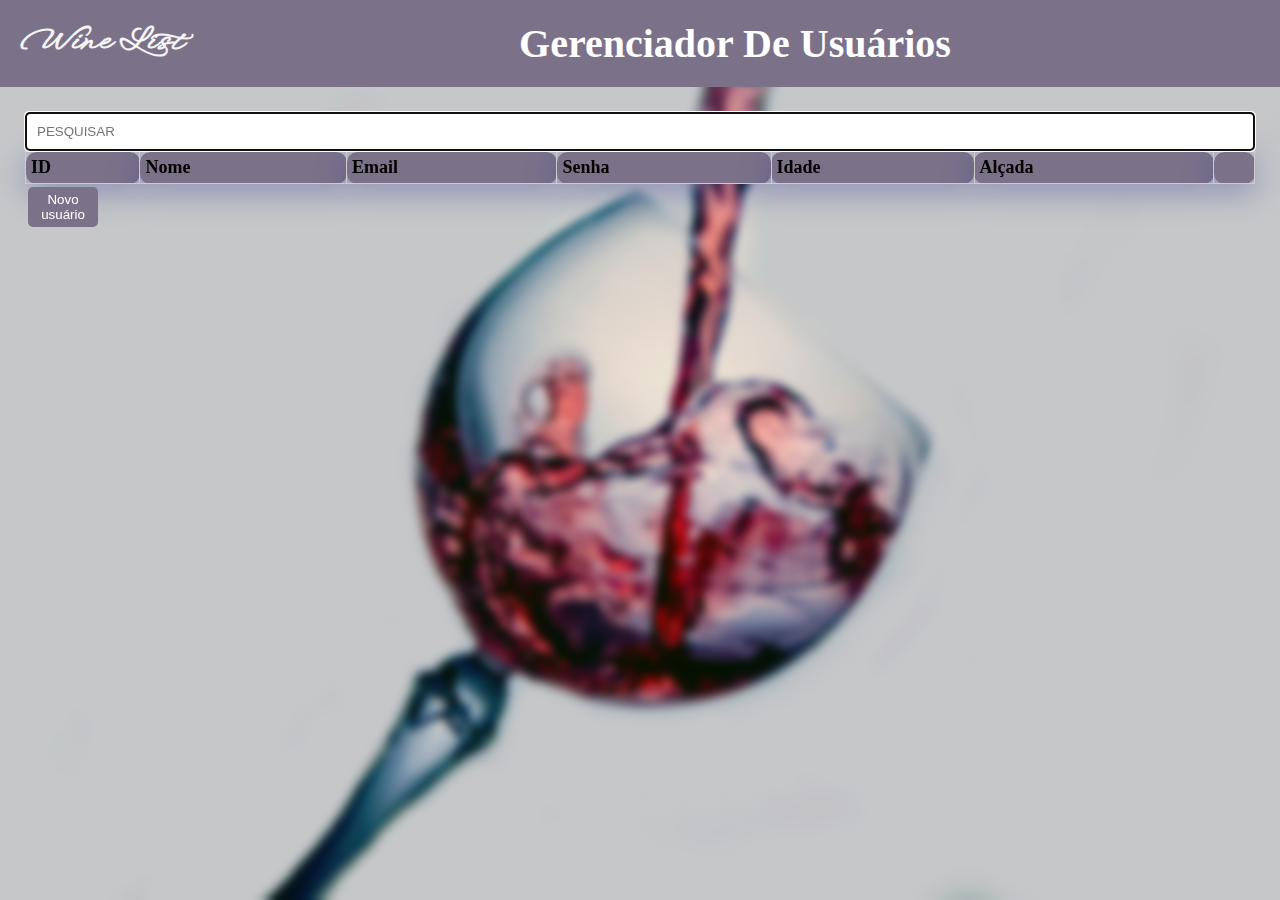
<file: Gerenciador/index.html>
<!DOCTYPE html>
<html lang="en">
  <head>
    <meta charset="UTF-8" />
    <meta http-equiv="X-UA-Compatible" content="IE=edge" />
    <meta name="viewport" content="width=device-width, initial-scale=1.0" />
    <title>Gerenciador de Usuários</title>
    <link rel="stylesheet" href="https://cdnjs.cloudflare.com/ajax/libs/font-awesome/6.1.0/css/all.min.css" integrity="sha512-10/jx2EXwxxWqCLX/hHth/vu2KY3jCF70dCQB8TSgNjbCVAC/8vai53GfMDrO2Emgwccf2pJqxct9ehpzG+MTw==" crossorigin="anonymous" referrerpolicy="no-referrer" />
    <link rel="preconnect" href="https://fonts.googleapis.com">
    <link rel="preconnect" href="https://fonts.gstatic.com" crossorigin>
    <link href="https://fonts.googleapis.com/css2?family=WindSong&display=swap" rel="stylesheet">
    <link rel="stylesheet" href="style.css">
  </head>
  <body>

    <header>
      <div class="navbar">
        <div class="elementos">
        <h1 class="wine">Wine List</h1>
        <h1 class="title">Gerenciador De Usuários</h1>
        <i class="fa-solid fa-right-from-bracket"></i>
      </div>
      </div>
    </header>

</head>
<body page='lista'>
  
  <div id='listaRegistros'>
      
      <div class="all">
      <div style='display: flex;'>
          <input class="pesquisar" style='flex:1' placeholder="PESQUISAR" autofocus id='inputPesquisa' />
      </div>

      <table>
          <thead>
              <tr>
                  <th>ID</th>
                  <th>Nome</th>
                  <th>Email</th>
                  <th>Senha</th>
                  <th>Idade</th>
                  <th>Alçada</th>
                  <th></th>
              </tr>
          </thead>
          <tbody id='listaRegistrosBody'></tbody>
      </table>

      <div>
          <button onclick="vizualizar('cadastro', true)">Novo usuário</button>
        </div>
      </div>

  </div>

  <form id='cadastroRegistro'>

      <div style="display: none;" class='label'>
          <div>ID</div>
          <div>
              <input type='number' readonly id='id' />
          </div>
      </div>

      <div class='label'>
          <div>Nome</div>
          <div>
              <input required id='nome' />
          </div>
      </div>

      <div class='label'>
          <div>Email</div>
          <div>
              <input required type='email' id='email' />
          </div>
      </div>

      <div class='label'>
          <div>Senha</div>
          <div>
              <input required type='password' id='senha'/>
          </div>
      </div>

      <div class='label'>
          <div>Idade</div>
          <div>
              <input required type='number' id='idade' />
          </div>
      </div>

      <div class='label'>
          <div>
            <div class="custom-select">
              <select required name="Alçada" id="alcada">
                <option selected disabled value="">Alçada:</option>
                <option value="presidente">Presidente</option>
                <option value="gerente">Gerente</option>
                <option value="secretario">Secrtário</option>
              </select>
            </div>
        </div>
      </div>

      <div>
          <button type="submit">Salvar</button>
          <button onclick="vizualizar('lista')" class="cinza" type='button'>Cancelar</button>
      </div>

      <script src="menu.js"></script> 

  </form>

    
    <!-- <footer> -->
      <!-- <div class="footer"> -->
        <!-- <i class="fa-brands fa-linkedin"></i> -->
      <!-- </div> -->
    <!-- </footer> -->
  </body>
  </html>
</file>
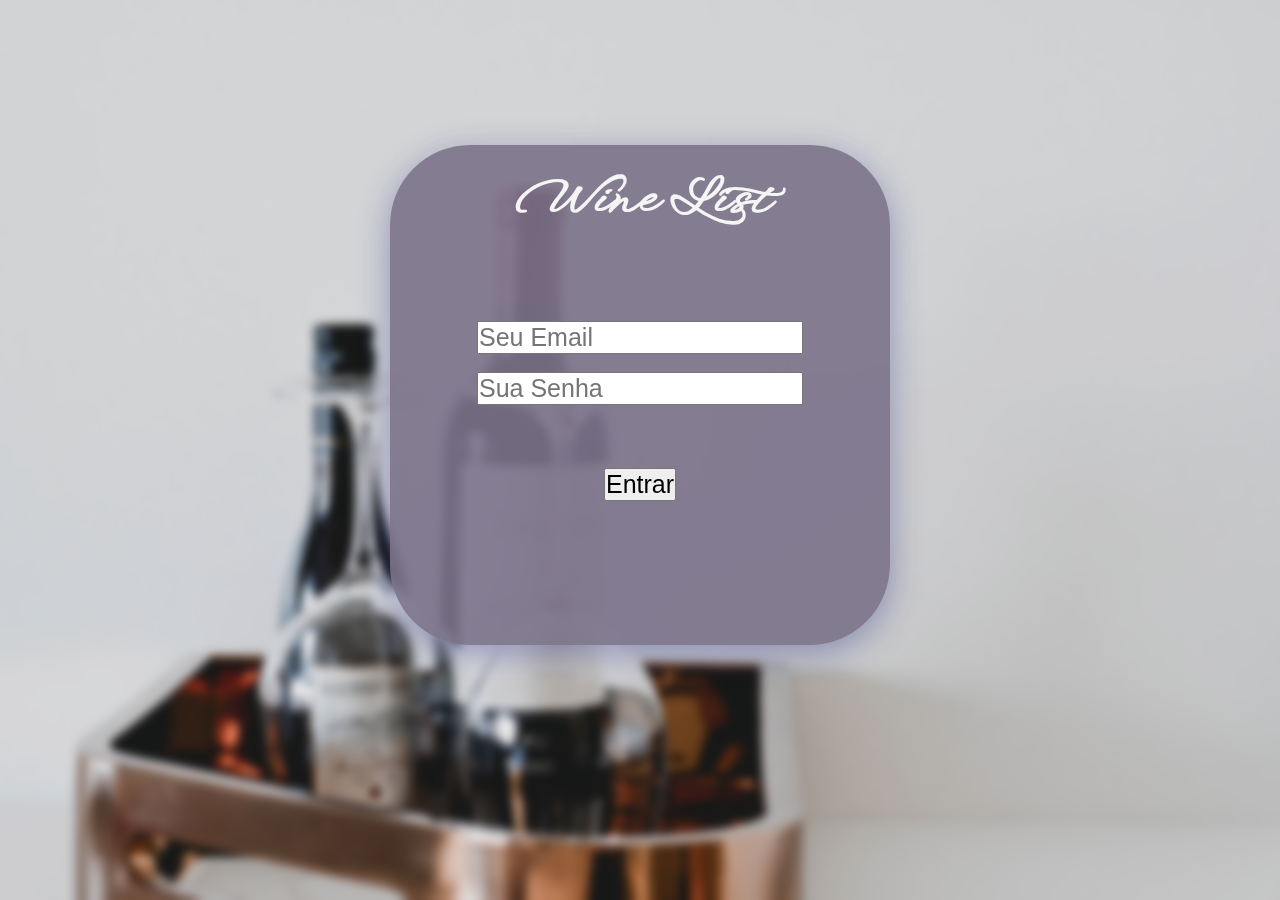
<file: login.html>
<!DOCTYPE html>
<html lang="en">
<head>
    <meta charset="UTF-8">
    <meta http-equiv="X-UA-Compatible" content="IE=edge">
    <meta name="viewport" content="width=device-width, initial-scale=1.0">
    <link rel="stylesheet" href="login.css">
    <link rel="stylesheet" href="https://cdnjs.cloudflare.com/ajax/libs/font-awesome/6.1.0/css/all.min.css" integrity="sha512-10/jx2EXwxxWqCLX/hHth/vu2KY3jCF70dCQB8TSgNjbCVAC/8vai53GfMDrO2Emgwccf2pJqxct9ehpzG+MTw==" crossorigin="anonymous" referrerpolicy="no-referrer" />
    <link href="https://fonts.googleapis.com/css2?family=WindSong&display=swap" rel="stylesheet">
    <title>Login</title>
</head>
<body>

    <header>
        <div class="menu">
          <div class="title">
          <h1 class="wine">Wine List</h1>
          </div>
          <div class="user">
          <i class="fa-solid fa-user"></i>
          </div>
          <div class="login">
          <input name="Email" type="text" placeholder="Seu Email">
          <br>
          <input name="Senha" type="text" placeholder="Sua Senha">
          <br>
          <button>Entrar</button>
          </div>
          </div>
        </div>
      </header>

      <main>
        
      </main>
   
</body>
</html>
</file>
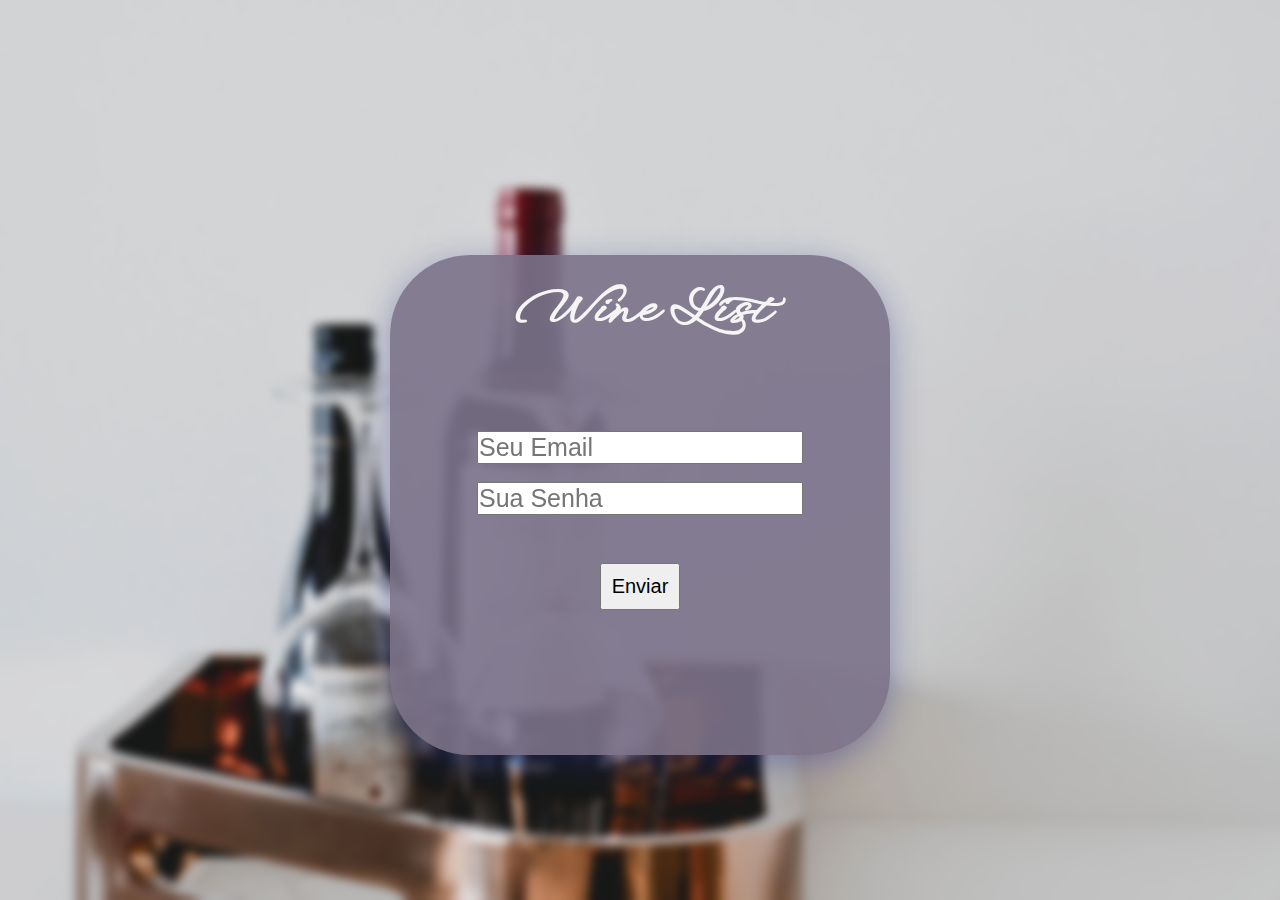
<file: Login/login.html>
<!DOCTYPE html>
<html lang="pt-br">
<head>
    <meta charset="UTF-8">
    <meta http-equiv="X-UA-Compatible" content="IE=edge">
    <meta name="viewport" content="width=device-width, initial-scale=1.0">
    <link rel="stylesheet" href="login.css">
    <script src="login.js"></script>
    <script src="../Gerenciador/menu.js"></script>
    <link rel="stylesheet" href="https://cdnjs.cloudflare.com/ajax/libs/font-awesome/6.1.0/css/all.min.css" integrity="sha512-10/jx2EXwxxWqCLX/hHth/vu2KY3jCF70dCQB8TSgNjbCVAC/8vai53GfMDrO2Emgwccf2pJqxct9ehpzG+MTw==" crossorigin="anonymous" referrerpolicy="no-referrer" />
    <link href="https://fonts.googleapis.com/css2?family=WindSong&display=swap" rel="stylesheet">
    <title>Login</title>
</head>
<body>

    <header>
        
      </header>

      <main>
        <div class="menu">
          <div class="title">
          <h1 class="wine">Wine List</h1>
          </div>
          <div class="user">
          <i class="fa-solid fa-user"></i>
        </div>

        <div>
          <div class="login">
          <input name="Email" type="email" placeholder="Seu Email" id="email">
          <br>
          <input name="Senha" type="password" placeholder="Sua Senha" id="senha">
          <br>
          <button onclick="logarbotao()" class="botao" >Enviar</button>
          </div>
        </div>

        </div>
      </main>
   
</body>
</html>
</file>
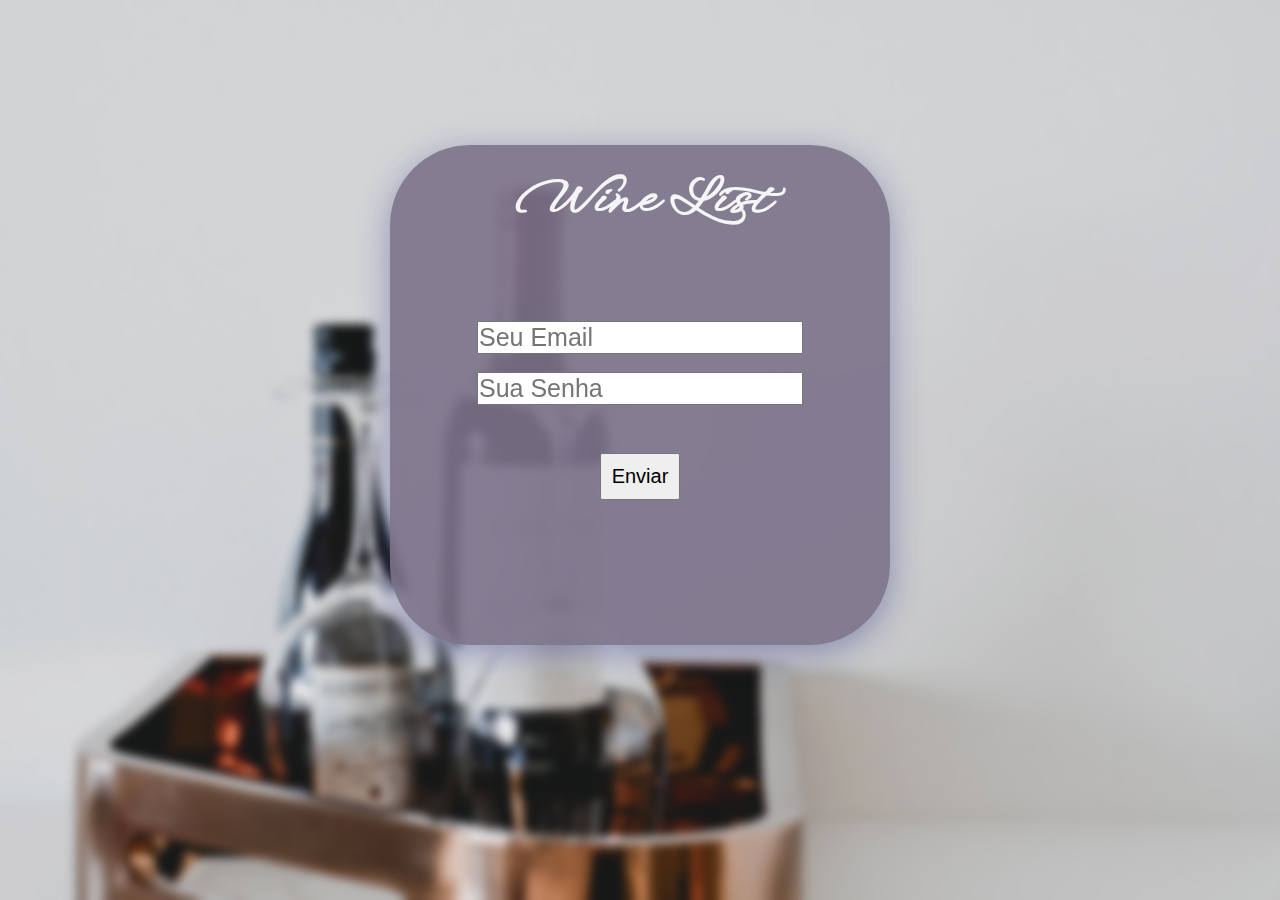
<file: Pag2/login.html>
<!DOCTYPE html>
<html lang="en">
<head>
    <meta charset="UTF-8">
    <meta http-equiv="X-UA-Compatible" content="IE=edge">
    <meta name="viewport" content="width=device-width, initial-scale=1.0">
    <link rel="stylesheet" href="login.css">
    <link rel="stylesheet" href="login.js">
    <link rel="stylesheet" href="https://cdnjs.cloudflare.com/ajax/libs/font-awesome/6.1.0/css/all.min.css" integrity="sha512-10/jx2EXwxxWqCLX/hHth/vu2KY3jCF70dCQB8TSgNjbCVAC/8vai53GfMDrO2Emgwccf2pJqxct9ehpzG+MTw==" crossorigin="anonymous" referrerpolicy="no-referrer" />
    <link href="https://fonts.googleapis.com/css2?family=WindSong&display=swap" rel="stylesheet">
    <title>Login</title>
</head>
<body>

    <header>
        <div class="menu">
          <div class="title">
          <h1 class="wine">Wine List</h1>
          </div>
          <div class="user">
          <i class="fa-solid fa-user"></i>
        </div>

        <form>
          <div class="login">
          <input name="Email" type="email" placeholder="Seu Email" id="email">
          <br>
          <input name="Senha" type="password" placeholder="Sua Senha" id="senha">
          <br>
          <button class="botao" onclick="logar(); return false">Enviar</button>
        </form>

          </div>
          </div>
        </div>
      </header>

      <main>
        
      </main>
   
</body>
</html>
</file>
<file: Gerenciador/style.css>
@font-face {
    font-family: sinoreta;
    src: url(sinoreta/Sinoreta_PERSONAL_USE_ONLY.otf);
}

*{
    box-sizing: border-box;
    padding: 0;
    margin: 0;
}

body {
    background: black no-repeat center/cover url(img.jpg);
    min-height: 100vh;
    backdrop-filter: blur(5px);
} 

/* Tabela */

#listaRegistros{ display: none; }
#cadastroRegistro{
    display: none;
    flex-direction: column;
    gap: 30px;
    margin-left: 20px;
    margin-right: 20px;
    margin-top: 20px;

}

body[page=lista] #listaRegistros{ display: block; }
body[page=cadastro] #cadastroRegistro{ display: flex; }

.all {
  margin: 25px;
}

.pesquisar {
  border: 2px solid black;
}

table{
    width: 100%;
    border-collapse: collapse;
    border-radius: 5vh;
}
table th,
table td{
    font-size: 18px;
    padding: 10px 15px;
    border: solid 1px #ccc;
}

button{
    border: none;
    cursor: pointer;
    background-color: #7B728A;
    color: #fff;
    margin: 3px;
}
button.cinza{
    background-color: #ccc;
    color: #666;
}

button.editar {
  background-color: rgb(88, 53, 185);
}

button.vermelho{
    background-color: #a00;
}
button:hover{
    opacity: 0.8;
}

input{
    border: solid 1px #ccc;
    border-radius: 4px;
    padding: 10px;
}

.label>div{
    display: flex;
}
.label>div>input{
    flex: 1;
}

/* Restante */

.navbar{
    background-color: #7B728A;
    padding: 20px;
}

.elementos {
    display: flex;
    justify-content: space-between;
}

.wine {
    font-family: 'WindSong', cursive;
    color: whitesmoke;
    margin-right: 30px;
}

.fa-right-from-bracket {
    font-size: 30px;
    color: whitesmoke;
    text-align: center;
}

.title {
    color: white;
    font-family: roboto;
    font-size: 40px;
}

.table {
    display: flex;
    margin-top: 10vh;
    justify-content: center;
    min-width: 20px;
    backdrop-filter: blur( 13.5px );
    -webkit-backdrop-filter: blur( 13.5px );
    border-radius: 10px;
    margin-left: 63.5vh;
    margin-right: 63.5vh;
    font-size: 20px;
}

td {
    border: 2px solid black;
    padding: 5px;
    color: black;
    border-radius: 10px;
    background-color: #7B728A;
    box-shadow: 0 8px 32px 0 rgba( 31, 38, 135, 0.37 );
}

th {
    border: 2px solid black;    
    border-radius: 10px;
    background-color: #7B728A;
    box-shadow: 0 8px 32px 0 rgba( 31, 38, 135, 0.37 );
}

button {
    width: 70px;
    height: 40px;
    border-radius: 5px;
}




.footer {
    background: #7B728A;
    width: 100%;
    height: 50px;
    position: absolute;
    bottom: 0;
    left: 0;
    display: flex;
    justify-content: flex-end;
}

.fa-linkedin {
    display: flex;
    padding: 5px;
    font-size: 40px;
    color: #28124d;
    cursor: pointer;
}

.fa-linkedin:hover {
    color: whitesmoke;
    transition: 1s;
}

.modal {
    display: none; 
    position: fixed;
    z-index: 1;
    left: 0;
    top: 0;
    width: 100%;
    height: 100%; 
    overflow: auto;
    background-color: rgb(0,0,0);
    background-color: rgba(0,0,0,0.4);
  }
  
  .modal-content {
    background-color: #fefefe;
    margin: 15% auto;
    padding: 20px;
    border: 1px solid #888;
    width: 80%;
  }
  
  .close {
    color: #aaa;
    float: right;
    font-size: 28px;
    font-weight: bold;
  }
  
  .close:hover,
  .close:focus {
    color: black;
    text-decoration: none;
    cursor: pointer;
  }

  button {
    cursor: pointer;
  }
  
  .container {
    width: 90%;
    height: 80%;
    border-radius: 10px;
    background: white;
  }
  
  .header {
    min-height: 70px;
    display: flex;
    align-items: center;
    justify-content: space-between;
    margin: auto 12px;
  }
  
  .header span {
    font-weight: 900;
    font-size: 20px;
    word-break: break-all;
  }
  
  #novo {
    font-size: 16px;
    padding: 10px;
    border-radius: 5px;
    border: none;
    color: white;
    background-color: rgb(57, 57, 226);
  }
  
  .divTable {
    padding: 10px;
    width: auto; 
    height:inherit; 
    overflow:auto;
  }
  
  .divTable::-webkit-scrollbar {
    width: 12px;
    background-color: whitesmoke; 
  }
  
  .divTable::-webkit-scrollbar-thumb {
    border-radius: 10px;
    background-color: darkgray; 
  }
  
  table {
    width: 100%;
    border-spacing: 10px;
    word-break: break-all;
    border-collapse: collapse;
  }
  
  thead {
    background-color: whitesmoke;
  }
  
  tr {
    border-bottom: 1px solid rgb(238, 235, 235)!important;
  }
  
  tbody tr td {
    vertical-align: text-top;
    padding: 6px;
    max-width: 50px;
  }
  
  thead tr th {
    padding: 5px;
    text-align: start;
    margin-bottom: 50px;
  }
  
  tbody tr {
    margin-bottom: 50px;
  }
  
  thead tr th.acao {
    width: 100px!important;
    text-align: center;
  }
  
  tbody tr td.acao {
    text-align: center;
  }
  
  @media (max-width: 700px) {
    body {
      font-size: 10px;
    }
    
    .header span {
      font-size: 15px;
    }
  
    #new {
      padding: 5px;
      font-size: 10px;
    }
  
    thead tr th.acao {
      width: auto!important;
    }
    
    td button i {
      font-size: 20px!important;
    }
  
    td button i:first-child {
      margin-right: 0;
    }
  
    .modal {
      width: 90%!important;
    }
  
    .modal label {
      font-size: 12px!important;
    }
  }
  
  .modal-container {
    width: 100vw;
    height: 100vh;
    position: fixed;
    top: 0;
    left: 0;
    background-color: rgba(0, 0, 0, 0.5);
    display: none;
    z-index: 999;
    align-items: center;
    justify-content: center;
  }
  
  .modal {
    display: flex;
    flex-direction: column;
    align-items: center;
    padding: 40px;
    background-color: white;
    border-radius: 10px;
    width: 50%;
  }
  
  .modal label {
    font-size: 14px;
    width: 100%;
  }
  
  .modal input {
    width: 100%;
    outline: none;
    padding: 5px 10px; 
    width: 100%;
    margin-bottom: 20px;
    border-top: none;
    border-left: none;
    border-right: none;
  }
  
  .modal button {
    width: 100%;
    margin: 10px auto;
    outline: none;
    border-radius: 20px; 
    padding: 5px 10px; 
    width: 100%;
    border: none;
    background-color: rgb(57, 57, 226);
    color: white;
  }
  
  .active {
    display: flex;
  }
  
  .active .modal {
    animation: modal .4s;
  }
  
  @keyframes modal {
    from {
      opacity: 0;
      transform: translate3d(0, -60px, 0);
    }
    to {
      opacity: 1;
      transform: translate3d(0, 0, 0);
    }
  }
  
  td button {
    border: none;
    outline: none;
    background: transparent;
  }
  
  td button i {
    font-size: 25px;
  }
  
  td button i:first-child {
    margin-right: 10px;
  }
</file>
<file: login.css>
@font-face {
    font-family: sinoreta;
    src: url(sinoreta/Sinoreta_PERSONAL_USE_ONLY.otf);
}

*{
    box-sizing: border-box;
    padding: 0;
    margin: 0;
}

body{
    background: black no-repeat center/cover url(./images/vinho-e-taças.jpg);
    min-height: 100vh;
    backdrop-filter: blur(5px);
    display: grid;
    place-items: center;
}
.menu{
    background: rgba(123, 114, 138, 0.9);
    box-shadow: 0 8px 32px 0 rgba( 31, 38, 135, 0.37 );
    backdrop-filter: blur( 13.5px );
    -webkit-backdrop-filter: blur( 13.5px );
    border-radius: 80px;
    width: 500px;
    height: 500px;
    margin: 10vh;
}

.title {
    font-family: 'WindSong', cursive;
    text-align: center;
}

.wine {
    padding: 20px;
    font-size: 50px;
    color: whitesmoke;
}

.user {
    display: flex;
    justify-content: center;
    
}

.fa-user{
    color: white;
    font-size: 30px;
    
}

.login {
    display: grid;
    place-items: center;
    margin-top: 40px;
    padding: 25px;
}

input {
    font-size: 25px;
    
}

button {
    display: flex;
    font-size: 25px;
    margin-top: 5vh
}

.crie {
    display: flex;
    justify-content: center;
    font-size: 25px;
}
</file>
<file: Login/login.css>
@font-face {
    font-family: sinoreta;
    src: url(sinoreta/Sinoreta_PERSONAL_USE_ONLY.otf);
}

*{
    box-sizing: border-box;
    padding: 0;
    margin: 0;
}

body{
    background: black no-repeat center/cover url(vinho-e-taças.jpg);
    min-height: 100vh;
    backdrop-filter: blur(5px);
    display: grid;
    place-items: center;
}
.menu{
    background: rgba(123, 114, 138, 0.9);
    box-shadow: 0 8px 32px 0 rgba( 31, 38, 135, 0.37 );
    backdrop-filter: blur( 13.5px );
    -webkit-backdrop-filter: blur( 13.5px );
    border-radius: 80px;
    width: 500px;
    height: 500px;
    margin: 10vh;
}

.title {
    font-family: 'WindSong', cursive;
    text-align: center;
}

.wine {
    padding: 20px;
    font-size: 50px;
    color: whitesmoke;
}

.user {
    display: flex;
    justify-content: center;
    
}

.fa-user{
    color: white;
    font-size: 30px;
    
}

.login {
    display: grid;
    place-items: center;
    margin-top: 40px;
    padding: 25px;
}

.botao {
    font-size: 20px;
    padding: 10px;
    margin-top: 30px;
}

input {
    display: block;
    font-size: 25px;
    
}

.submit {
    display: flex;
    font-size: 25px;
    margin-top: 5vh
}

.crie {
    display: flex;
    justify-content: center;
    font-size: 25px;
}
</file>
<file: Pag2/login.css>
@font-face {
    font-family: sinoreta;
    src: url(sinoreta/Sinoreta_PERSONAL_USE_ONLY.otf);
}

*{
    box-sizing: border-box;
    padding: 0;
    margin: 0;
}

body{
    background: black no-repeat center/cover url(vinho-e-taças.jpg);
    min-height: 100vh;
    backdrop-filter: blur(5px);
    display: grid;
    place-items: center;
}
.menu{
    background: rgba(123, 114, 138, 0.9);
    box-shadow: 0 8px 32px 0 rgba( 31, 38, 135, 0.37 );
    backdrop-filter: blur( 13.5px );
    -webkit-backdrop-filter: blur( 13.5px );
    border-radius: 80px;
    width: 500px;
    height: 500px;
    margin: 10vh;
}

.title {
    font-family: 'WindSong', cursive;
    text-align: center;
}

.wine {
    padding: 20px;
    font-size: 50px;
    color: whitesmoke;
}

.user {
    display: flex;
    justify-content: center;
    
}

.fa-user{
    color: white;
    font-size: 30px;
    
}

.login {
    display: grid;
    place-items: center;
    margin-top: 40px;
    padding: 25px;
}

.botao {
    font-size: 20px;
    padding: 10px;
    margin-top: 30px;
}

input {
    display: block;
    font-size: 25px;
    
}

.submit {
    display: flex;
    font-size: 25px;
    margin-top: 5vh
}

.crie {
    display: flex;
    justify-content: center;
    font-size: 25px;
}
</file>
